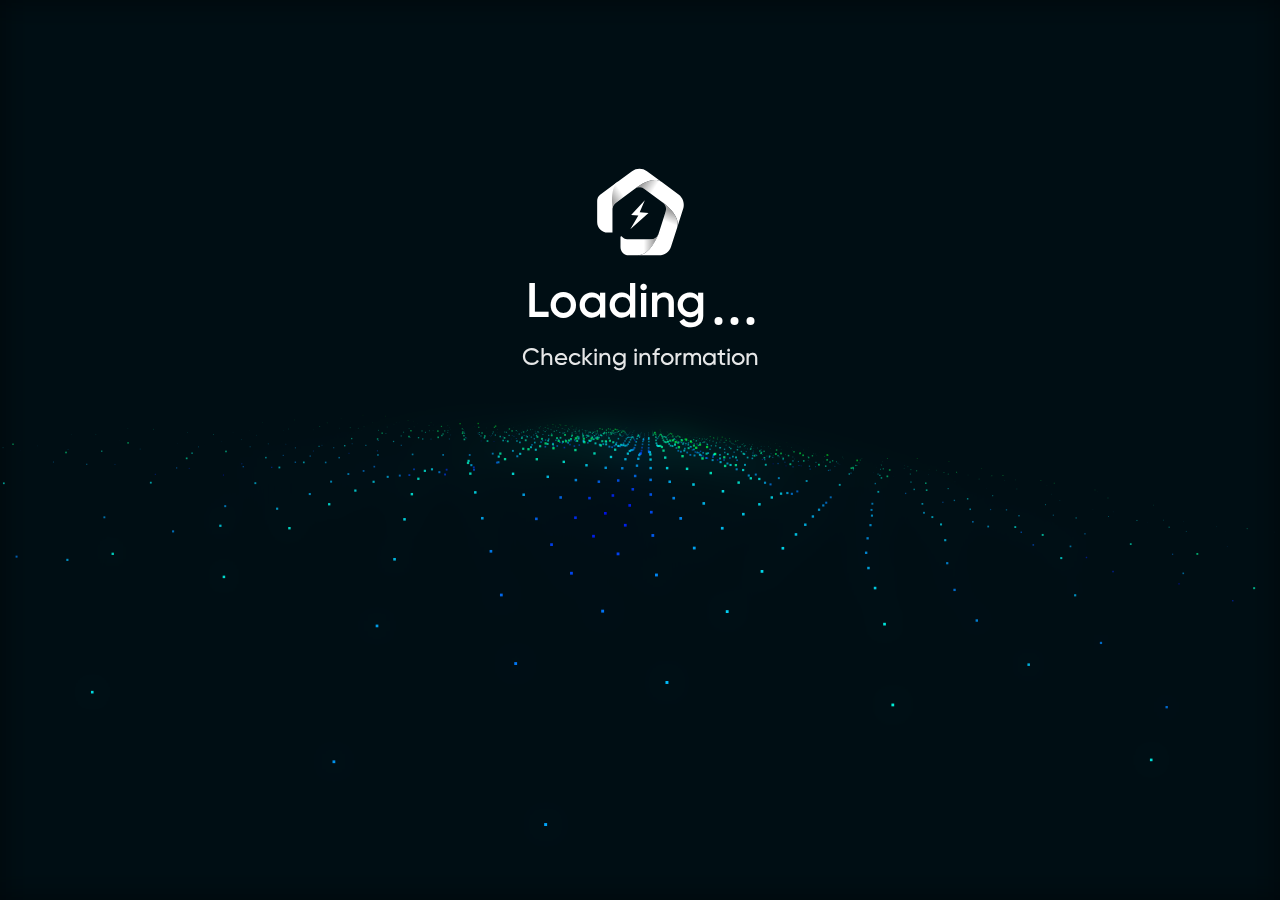
<file: loading.html>
<!DOCTYPE html>
<html lang="en">
  <head>
    <meta charset="UTF-8" />
    <meta name="viewport" content="width=device-width, initial-scale=1.0" />
    <title>Loading Screen</title>
    <link rel="stylesheet" href="./css/index.css" />
  </head>
  <div>
    <canvas id="postCanvas"></canvas>
    <canvas id="mainCanvas" style="display: none"></canvas>
    <div class="loading-container">
      <svg
        width="100"
        height="100"
        viewBox="0 0 100 100"
        fill="none"
        xmlns="http://www.w3.org/2000/svg"
      >
        <path
          d="M67.7963 72.5976C66.7853 75.1256 59.2701 92.9918 47.6434 93.3334H38.2073C33.6577 93.3334 29.9844 89.6099 29.9844 84.9981V75.0231C29.9844 74.3057 30.8606 73.9982 31.2987 74.5448C32.613 76.1504 34.5339 77.2094 36.6571 77.346C36.8256 77.346 37.0278 77.346 37.1963 77.346H60.6855C63.786 77.346 66.5831 75.433 67.7626 72.5635L67.7963 72.5976Z"
          fill="white"
        />
        <path
          opacity="0.38"
          d="M67.7971 72.5977C66.8197 75.0231 59.8437 91.6254 48.9922 93.231V77.3802H60.72C63.8204 77.3802 66.6175 75.4672 67.7971 72.5977Z"
          fill="url(#paint0_linear_3069_5905)"
        />
        <path
          d="M70.8631 19.7163C61.1574 13.5331 46.0259 25.3529 43.7679 27.1976L25.5023 40.657C23.5139 42.1259 22.0311 44.4147 21.9974 46.806C20.5146 40.9303 17.886 26.5143 25.8056 20.707L41.51 9.12635C45.9585 5.84688 52.0245 5.84688 56.473 9.12635L70.8631 19.7163Z"
          fill="white"
        />
        <path
          opacity="0.38"
          d="M40.3638 29.6228L25.4682 40.5885C23.4798 42.0575 21.997 44.3463 21.9633 46.7375C21.2893 44.0046 20.3457 39.3929 20.3457 34.6787C20.3457 29.2812 21.5589 23.7471 25.8052 20.6385L31.1973 16.6758L40.3975 29.657L40.3638 29.6228Z"
          fill="url(#paint1_linear_3069_5905)"
        />
        <path
          d="M92.6679 46.8056L86.8715 64.8769C89.9045 53.7062 74.3349 41.9889 72.6499 40.7591C72.6499 40.7591 72.5824 40.725 72.5487 40.6908L53.5417 26.6848C50.8456 24.7034 47.206 24.7034 44.5436 26.6848L43.8359 27.2313C46.0939 25.3866 61.2254 13.5669 70.9311 19.7501L88.0847 32.3897C92.5331 35.6691 94.4204 41.5107 92.7016 46.8398L92.6679 46.8056Z"
          fill="white"
        />
        <path
          opacity="0.38"
          d="M73.0885 21.3556L63.349 33.9269L53.5085 26.6848C50.8124 24.7034 47.1728 24.7034 44.5104 26.6848L43.8027 27.2313C46.0607 25.3866 61.1922 13.5669 70.8979 19.7501L73.1222 21.3898L73.0885 21.3556Z"
          fill="url(#paint2_linear_3069_5905)"
        />
        <path
          d="M86.8714 64.877L80.6031 84.383C78.8844 89.7121 73.9978 93.299 68.5046 93.299H47.6777C59.3044 92.9574 66.8196 75.0911 67.8306 72.5632C67.8306 72.5291 67.8306 72.4949 67.8643 72.4607C67.8643 72.4607 67.8643 72.3924 67.8643 72.3583C67.8643 72.2899 67.898 72.2558 67.898 72.2558C67.9317 72.1533 67.9654 72.0508 67.9991 71.9483L75.2447 49.2995C76.2557 46.1567 75.1773 42.7064 72.6161 40.7251C74.3011 41.9549 89.8707 53.6721 86.8377 64.8428L86.8714 64.877Z"
          fill="white"
        />
        <path
          opacity="0.38"
          d="M86.8699 64.877L86.0948 67.3024L71.334 61.7L75.2769 49.3337C76.288 46.1909 75.2095 42.7406 72.6483 40.7593C74.3333 41.9891 89.9029 53.7063 86.8699 64.877Z"
          fill="url(#paint3_linear_3069_5905)"
        />
        <path
          d="M21.9641 46.7378V70.5822H17.1786C11.3484 70.5822 6.66406 65.7997 6.66406 59.924V38.7441V38.6758C6.66406 36.4553 7.60768 34.2348 9.69711 32.6293C9.79821 32.5609 9.86561 32.4926 9.96671 32.4243L28.8053 18.4866C18.3244 26.207 22.4696 43.4242 21.9641 46.7378Z"
          fill="white"
        />
        <path
          d="M54.3179 38.2659L40.6018 52.8868L47.8474 53.6042L39.793 67.337L58.0249 51.008L49.1954 50.3247L54.3179 38.2659Z"
          fill="white"
        />
        <defs>
          <linearGradient
            id="paint0_linear_3069_5905"
            x1="64.2922"
            y1="82.9143"
            x2="53.2721"
            y2="82.9143"
            gradientUnits="userSpaceOnUse"
          >
            <stop />
            <stop offset="1" stop-opacity="0" />
          </linearGradient>
          <linearGradient
            id="paint1_linear_3069_5905"
            x1="19.8065"
            y1="36.4892"
            x2="30.3123"
            y2="29.2444"
            gradientUnits="userSpaceOnUse"
          >
            <stop />
            <stop offset="1" stop-opacity="0" />
          </linearGradient>
          <linearGradient
            id="paint2_linear_3069_5905"
            x1="52.6323"
            y1="20.4333"
            x2="63.5353"
            y2="27.3359"
            gradientUnits="userSpaceOnUse"
          >
            <stop />
            <stop offset="1" stop-opacity="0" />
          </linearGradient>
          <linearGradient
            id="paint3_linear_3069_5905"
            x1="81.1408"
            y1="49.4362"
            x2="76.8627"
            y2="60.1573"
            gradientUnits="userSpaceOnUse"
          >
            <stop />
            <stop offset="1" stop-opacity="0" />
          </linearGradient>
        </defs>
      </svg>
      <div class="row-loading">
        <div class="loading-title">Loading</div>
        <div id="animation"></div>
        <div class="list-circle">
          <span class="circle" style="--delay: 1s"></span>
          <span class="circle" style="--delay: 2s"></span>
          <span class="circle" style="--delay: 3s"></span>
        </div>
      </div>
      <div class="loading-subtitle">Checking information</div>
    </div>
    <script src="./js/loading.js"></script>
  </div>
</html>
</file>
<file: css/index.css>
@tailwind base;
@tailwind components;
@tailwind utilities;

@font-face {
  font-family: "Black";
  src: local("SVN-Gilroy Black"),
    url("../assets/fonts/SVN-Gilroy\ Black.otf") format("truetype");
}
@font-face {
  font-family: "Bold";
  src: local("SVN-Gilroy Bold"),
    url("../assets/fonts/SVN-Gilroy\ Bold.otf") format("truetype");
}
@font-face {
  font-family: "Heavy";
  src: local("SVN-Gilroy Heavy"),
    url("../assets/fonts/SVN-Gilroy\ Heavy.otf") format("truetype");
}
@font-face {
  font-family: "Italic";
  src: local("SVN-Gilroy Italic"),
    url("../assets/fonts/SVN-Gilroy\ Italic.otf") format("truetype");
}
@font-face {
  font-family: "Light";
  src: local("SVN-Gilroy Light"),
    url("../assets/fonts/SVN-Gilroy\ Light.otf") format("truetype");
}
@font-face {
  font-family: "Medium";
  src: local("SVN-Gilroy Medium"),
    url("../assets/fonts/SVN-Gilroy\ Medium.otf") format("truetype");
}
@font-face {
  font-family: "Regular";
  src: local("SVN-Gilroy Regular"),
    url("../assets/fonts/SVN-Gilroy\ Regular.otf") format("truetype");
}
@font-face {
  font-family: "SemiBold";
  src: local("SVN-Gilroy SemiBold"),
    url("../assets/fonts/SVN-Gilroy\ SemiBold.otf") format("truetype");
}
@font-face {
  font-family: "Thin";
  src: local("SVN-Gilroy Thin"),
    url("../assets/fonts/SVN-Gilroy\ Thin.otf") format("truetype");
}
@font-face {
  font-family: "XBold";
  src: local("SVN-Gilroy XBold"),
    url("../assets/fonts/SVN-Gilroy\ XBold.otf") format("truetype");
}
@font-face {
  font-family: "Xlight";
  src: local("SVN-Gilroy Xlight"),
    url("../assets/fonts/SVN-Gilroy\ Xlight.otf") format("truetype");
}

body,
html {
  font-family: "Regular";
  margin: 0;
  padding: 0;
  overflow: hidden;
  width: 100vw;
  height: 100vh;
  background-color: #000;
}

.landing-container {
  width: 100vw;
  height: 100vh;
  position: relative;
  overflow: hidden;
  background: radial-gradient(
    50% 158.02% at 50% 50.99%,
    #001d2d 0%,
    #070030 74.5%
  );
}

.icons-container {
  width: 70%;
  position: absolute;
  top: 50%;
  left: 50%;
  transform: translateX(-50%) translateY(-50%);
  display: flex;
  justify-content: space-between;
}

.wave-icon {
  display: inline-block;
  position: relative;
}

.wave-icon img {
  width: 50px;
  animation: rotate 8s ease-in-out infinite;
}
.wave-icon:nth-child(1) {
  animation: wave 10s ease-in-out infinite;
}
.wave-icon:nth-child(2) {
  animation: wave 10s ease-in-out infinite 2s;
}
.wave-icon:nth-child(3) {
  animation: wave 10s ease-in-out infinite 4s;
}
.wave-icon:nth-child(4) {
  animation: wave 10s ease-in-out infinite 6s;
}
.wave-icon:nth-child(5) {
  animation: wave 10s ease-in-out infinite 8s;
}
@keyframes wave {
  0%,
  100% {
    transform: translateY(-40px) scale(1.1) rotate(1.3deg);
  }
  25% {
    transform: translateY(60px) scale(1.6) rotate(-1.8deg);
  }
  50% {
    transform: translateY(-40px) scale(0.9) rotate(1.1deg);
  }
  75% {
    transform: translateY(60px) scale(1.3) rotate(-15deg);
  }
}
@keyframes rotate {
  0%,
  100% {
    transform: rotate(0deg);
  }
  25% {
    transform: rotate(30deg);
  }
  50% {
    transform: rotate(-30deg);
  }
  75% {
    transform: rotate(0deg);
  }
}

canvas {
  position: absolute;
  width: 100vw;
  height: 100vh;
}

.loading-container {
  position: absolute;
  top: 18vh;
  left: 50%;
  transform: translateX(-50%);
  z-index: 20;
  display: flex;
  flex-direction: column;
  align-items: center;
  gap: 5px;
}

.loading-title {
  margin-top: 12px;
  margin-bottom: 12px;
  color: white;
  font-size: 48px;
  line-height: 50.4px;
  font-family: "SemiBold", Arial, sans-serif;
}

.loading-subtitle {
  color: rgba(255, 255, 255, 0.9);
  font-size: 24px;
  line-height: 26px;
  font-family: "Medium", Arial, sans-serif;
}

.row-loading {
  display: flex;
  flex-direction: row;
  align-items: end;
  gap: 4px;
}

.list-circle {
  display: flex;
  justify-content: center;
  align-items: center;
  gap: 8px;
  margin-bottom: 16px;
}

.circle {
  width: 8px;
  height: 8px;
  background-color: white;
  border-radius: 100%;
  display: block;
  animation: loading 1s linear infinite alternate;
  animation-delay: calc(var(--delay) / 10 * 2);
  opacity: 1;
}

@keyframes loading {
  0% {
    opacity: 0.6;
    transform: scale(1);
  }
  50% {
    opacity: 0.6;
    transform: scale(1.2);
  }
  100% {
    opacity: 1;
    transform: scale(1.4);
  }
}

.modal-container {
  width: 100%;
  height: 100%;
  position: fixed;
  inset: 0;
  background-color: rgba(0, 0, 0, 0.2);
  z-index: 500;
}

.modal-container .modal-wrapper {
  height: 100%;
  width: 100%;
  padding: 20px;
  display: flex;
  justify-content: end;
  position: relative;
}

.modal-container .modal-wrapper .modal {
  height: 100%;
  padding: 20px;
  aspect-ratio: 9/20;
  border-radius: 16px;
  background-color: rgba(255, 255, 255, 0.88);
  backdrop-filter: blur(80px);
}
</file>
